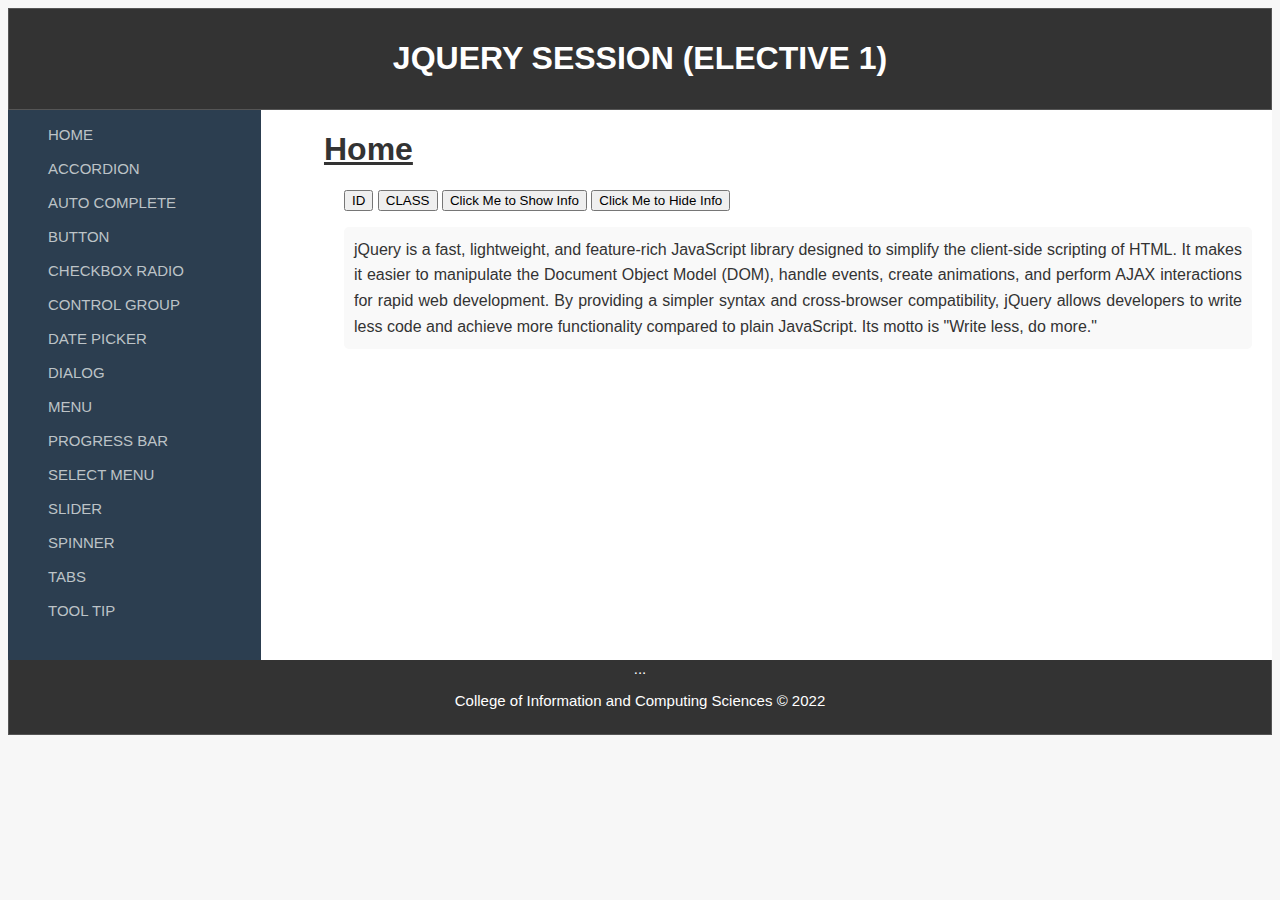
<file: index.html>
<!DOCTYPE html>
<html lang="en">
<head>
    <meta charset="UTF-8">
    <meta name="viewport" content="width=device-width, initial-scale=1.0">
    <title>Document</title>
    <link rel="stylesheet" href="css/custom.css">
    <link rel="stylesheet" href="css/all.min.css">
    <script src="js/jquery-3.7.1.min.js"></script>
    <script>
        $(document).ready(function(){
            $("#idbutton").click(function(){
                alert("ID Button was clicked");
            });

            $(".classbutton").click(function(){
                alert("Class Button was clicked");
            });

            $("#Information").click(function(){
                $("#showInfo").show();
            });

            $("#hideInfo").click(function(){
                $("#showInfo").hide();
            });
        });
    </script>
</head>
<body>
    <header>
        <div>
            <h1>JQUERY SESSION (ELECTIVE 1)</h1>
        </div>
    </header>
    <section>
        <nav>
            <ul><li><a href="index.html">HOME</a></li></ul>
            <ul><li><a href="pages/accordion.html">ACCORDION</a></li></ul>
            <ul><li><a href="pages/autocomplete.html">AUTO COMPLETE</a></li></ul>
            <ul><li><a href="pages/button.html">BUTTON</a></li></ul>
            <ul><li><a href="pages/checkbox.html">CHECKBOX RADIO</a></li></ul>
            <ul><li><a href="pages/controlgroup.html">CONTROL GROUP</a></li></ul>
            <ul><li><a href="pages/datepicker.html">DATE PICKER</a></li></ul>
            <ul><li><a href="pages/dialog.html">DIALOG</a></li></ul>
            <ul><li><a href="pages/menu.html">MENU</a></li></ul>
            <ul><li><a href="pages/progressbar.html">PROGRESS BAR</a></li></ul>
            <ul><li><a href="pages/selectmenu.html">SELECT MENU</a></li></ul>
            <ul><li><a href="pages/slider.html">SLIDER</a></li></ul>
            <ul><li><a href="pages/spinner.html">SPINNER</a></li></ul>
            <ul><li><a href="pages/tabs.html">TABS</a></li></ul>
            <ul><li><a href="pages/tooltip.html">TOOL TIP</a></li></ul>
        </nav>
        <article>
            <h1><u>Home</u></h1>
            <div class="row">
                <div class="col-2"> 
                    <button id="idbutton">ID</button>
                    <button class="classbutton">CLASS</button>
                    <button id="Information">Click Me to Show Info</button>
                    <button id="hideInfo">Click Me to Hide Info</button>
                    <p>jQuery is a fast, lightweight, and feature-rich JavaScript library designed to simplify the client-side scripting of HTML. It makes it easier to manipulate the Document Object Model (DOM), handle events, create animations, and perform AJAX interactions for rapid web development. By providing a simpler syntax and cross-browser compatibility, jQuery allows developers to write less code and achieve more functionality compared to plain JavaScript. Its motto is "Write less, do more."</p>
                </div>
            </div>
        </article>
    </section>
    <footer>
        <p class="footer-text">...</p>  
        <p>College of Information and Computing Sciences &copy; 2022</p> 
    </footer>
    
</body>
</html>
</file>
<file: css/custom.css>
header {
    background-color: #333333;
    color: #FFFFFF;
    text-align: center;
    padding: 10px;
    border: solid 1px #555555; 
}

body {
    font-family: 'Segoe UI', Tahoma, Geneva, Verdana, sans-serif;
    background-color: #F7F7F7;
}

.col-2 {
    margin: 20px;
}

.col-2 p {
    text-align: justify;
    line-height: 1.6;
    font-size: 16px; 
    color: #333;
    padding: 10px; 
    background-color: #F9F9F9;
    border-radius: 5px;
}

.container a {
    color: #FF6347; 
    text-decoration: none;
    font-size: 20px;
    padding: 10px;
    transition: transform 0.3s ease, box-shadow 0.3s ease; 
}

.container a:hover {
    color: #FF4500; 
    transform: scale(1.1);
    box-shadow: 0 0 10px rgba(255, 99, 71, 0.8); 
}

nav {
    background-color: #2C3E50; 
    float: left;
    width: 20%;
    height: 550px;
}

nav ul {
    list-style: none;
}

nav ul a {
    text-decoration: none;
    color: #BDC3C7;
    font-size: 15px;
    transition: transform 0.3s ease, box-shadow 0.3s ease;
}

nav ul a:hover {
    color: #FF6347; 
    transform: scale(1.1); 
    box-shadow: 0 0 10px rgba(255, 99, 71, 0.8); 
}

article {
    background-color: #FFFFFF; 
    float: left;
    color: #333; 
    width: 75%;
    height: 550px;
    padding-left: 5%;
}

footer {
    text-align: center;
    background-color: #333333; 
    color: #FFFFFF;
    padding: 10px;
    font-size: 15px;
    border: solid 1px #555555; 
}
</file>
